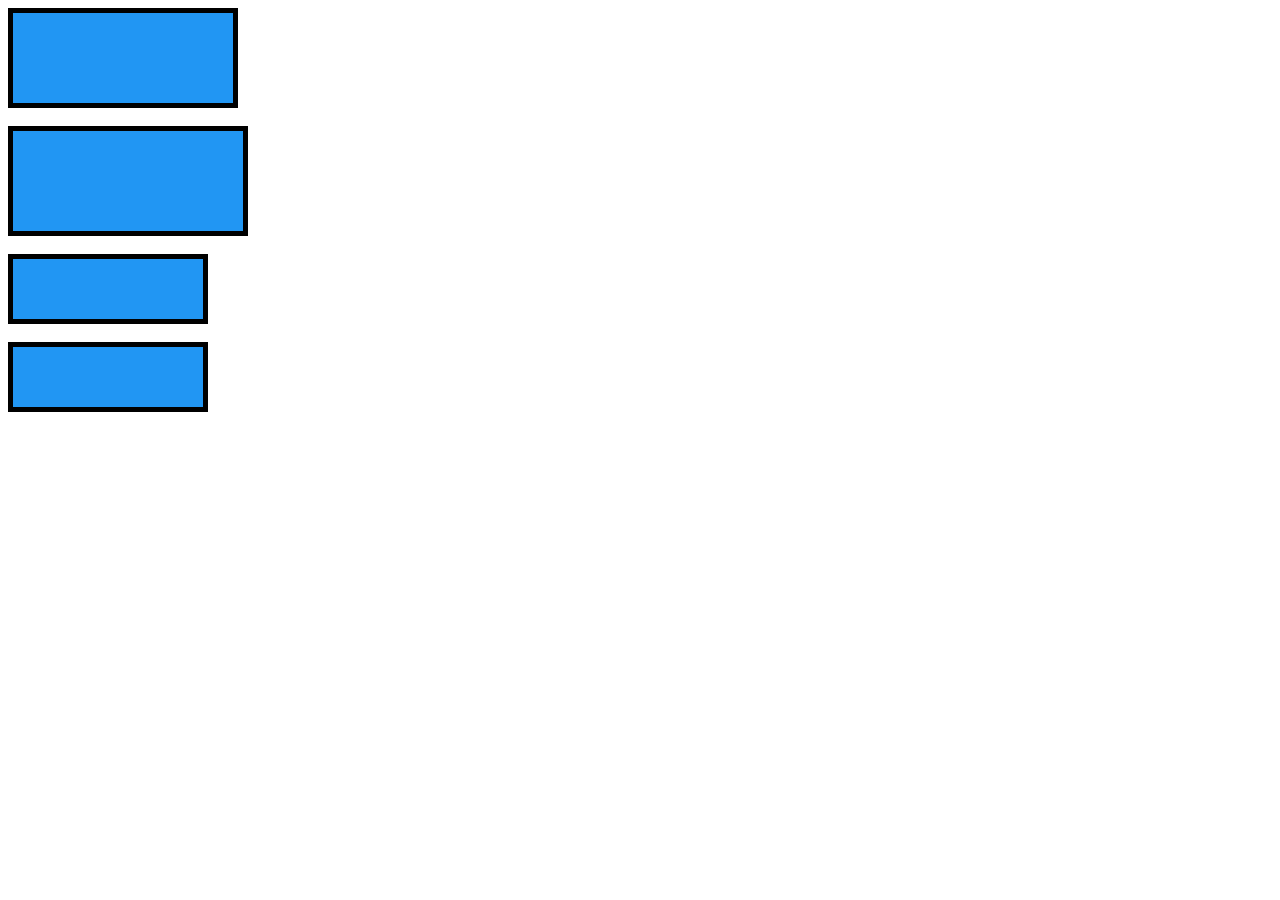
<file: box-model & box-sizing/index.html>
<!DOCTYPE html>
<html lang="en">

<head>
  <meta charset="UTF-8">
  <meta http-equiv="X-UA-Compatible" content="IE=edge">
  <meta name="viewport" content="width=device-width, initial-scale=1.0">
  <link rel="stylesheet" href="style.css">
  <title>Document</title>
</head>

<body>
  <div class="box-1"></div>
  <br>
  <div class="box-2"></div>
  <br>
  <div class="box-3"></div>
  <br>
  <div class="box-4"></div>

</body>

</html>
</file>
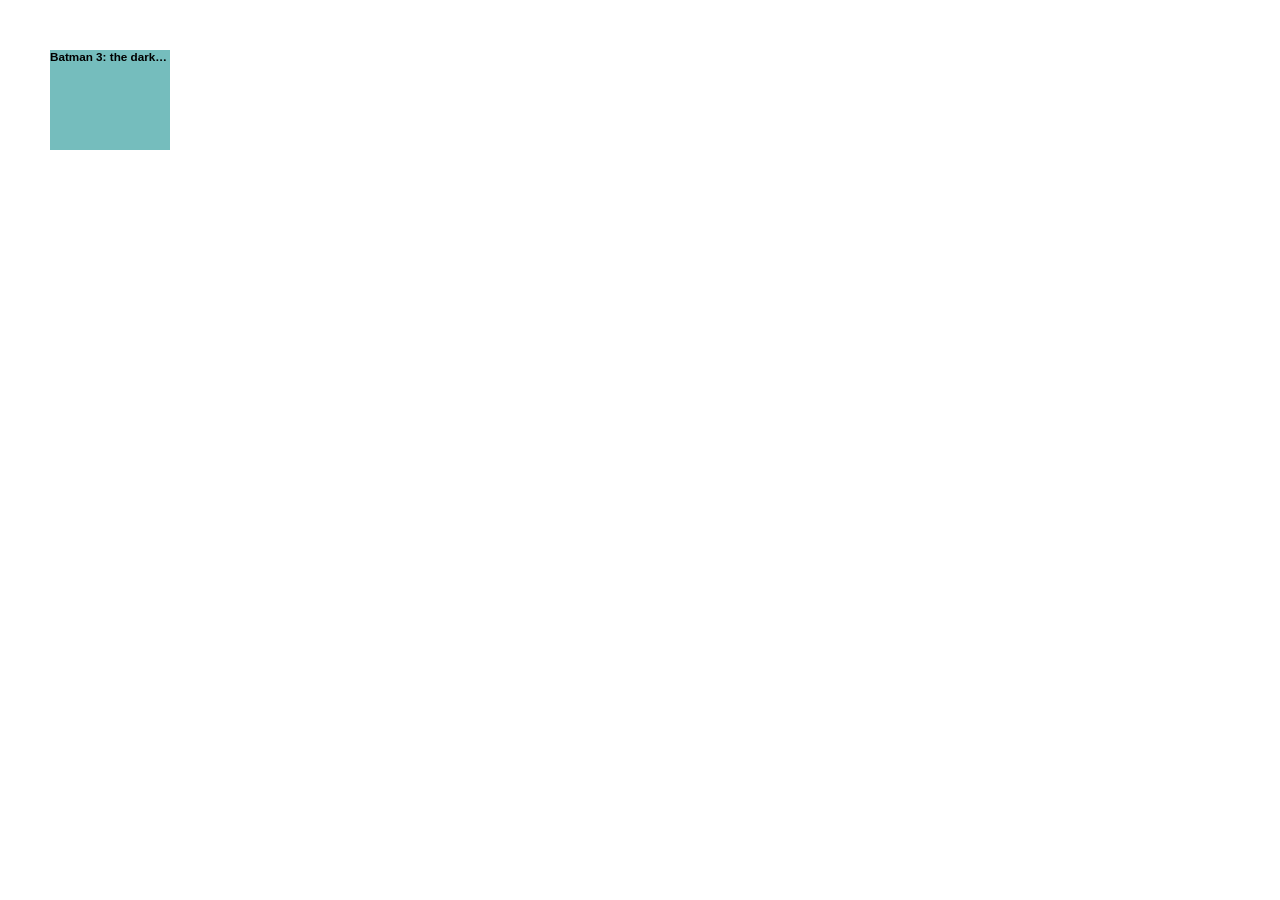
<file: text-overflow/index.html>
<!DOCTYPE html>
<html lang="en">

<head>
  <meta charset="UTF-8" />
  <meta http-equiv="X-UA-Compatible" content="IE=edge" />
  <meta name="viewport" content="width=device-width, initial-scale=1.0" />
  <link rel="shortcut icon" href="style/favicon-16x16.png" type="image/x-icon" />
  <link rel="stylesheet" href="style.css" />
  <title>Document</title>
</head>

<body>
  <div class="box">
    <h3 title="Batman 3: the dark knight rises">Batman 3: the dark knight rises</h3>
  </div>
</body>

</html>
</file>
<file: box-model & box-sizing/style.css>
.box-1 {
  background-color: #2196f3;
  width: 200px;
  height: 70px;
  border: 5px solid black;
  padding: 10px;
}
/* 
 است (width 200px + padding: 20px + border: 10) 230px در باکس بالا عرض عنصر مجموعا
*/

.box-2 {
  background-color: #2196f3;
  width: 200px;
  height: 70px;
  border: 5px solid black;
  padding: 15px;
}
/* 
 است (width 200px + padding: 30px + border: 10) 240px در باکس بالا عرض عنصر مجموعا
*/

/* 
 آشنا شدیم css در دو مثال بالا با شیوه محاسبه اندازه عناصر به صورت عادی در
 قرار داشت content-box در حالت پیش فرض مرورگر یعنی box-sizing در مثال های بالا ویژگی
 که در دو مثال زیر استفاده شده است (border-box) مقدار دیگری نیز دارد box-sizing حالا ویژگی
*/

.box-3 {
  background-color: #2196f3;
  width: 200px;
  height: 70px;
  border: 5px solid black;
  padding: 10px;
  box-sizing: border-box;
}

.box-4 {
  background-color: #2196f3;
  width: 200px;
  height: 70px;
  border: 5px solid black;
  padding: 15px;
  box-sizing: border-box;
}

/* 
 border-box همان طور که در خروجی واضح است تفاوت دو مثال بالا با دو مثال قبل این است که در حالت
 است width روی اندازه اصلی عنصر تاثیر نمیگذارن و اندازه عرض عنصر همان اندازه border و padding اندازه ویژگی های
*/

/* 
 استفاده کنیم و برای اعمال این ویژگی روی همه عناصر از روش زیر استفاده کنیم box-sizing: border-box; بهتر است همیشه از 
*/

/* 
* {
  box-sizing: border-box;
}
*/
</file>
<file: text-overflow/style.css>
* {
  box-sizing: border-box;
}

html {
  font-size: 10px;
}

body {
  padding: 0;
  margin: 0;
  font-family: 'Segoe UI', Tahoma, Geneva, Verdana, sans-serif;
}

.box {
  width: 120px;
  height: 100px;
  background-color: rgb(117, 189, 189);
  margin: 50px;
}

.box h3 {
  white-space: nowrap; /* کنترل شکسته شدن یا نشدن متن */
  overflow: hidden; /* نشان دادن یا مخفی کردن متن سرریز شده */
  /* کد زیر فقط در صورتی که دو ویژگی بالا تعریف شده باشند کار میکند */
  text-overflow: ellipsis; /* کنترل نحوه (استایل) سرریز شدن متن (کد روبرو آخر متن سه نقطه اضافه میکند)*/
}
</file>
